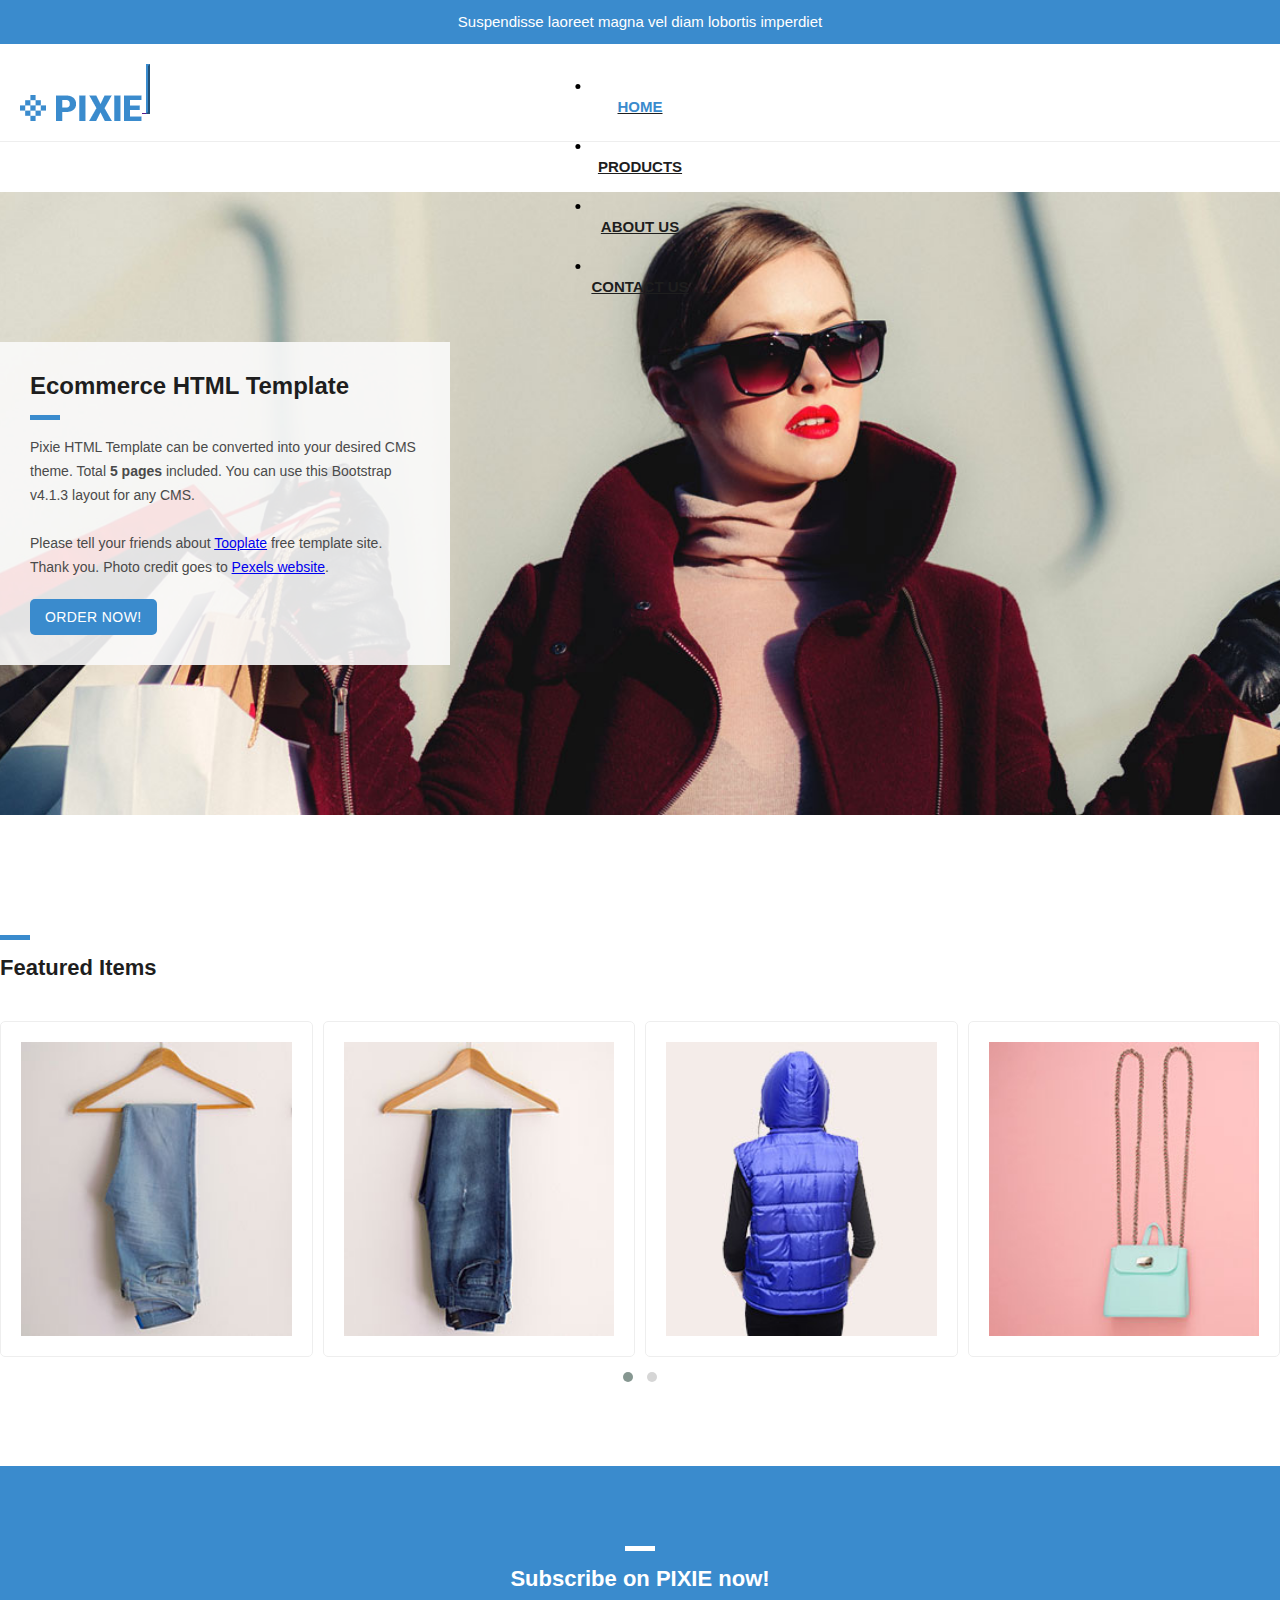
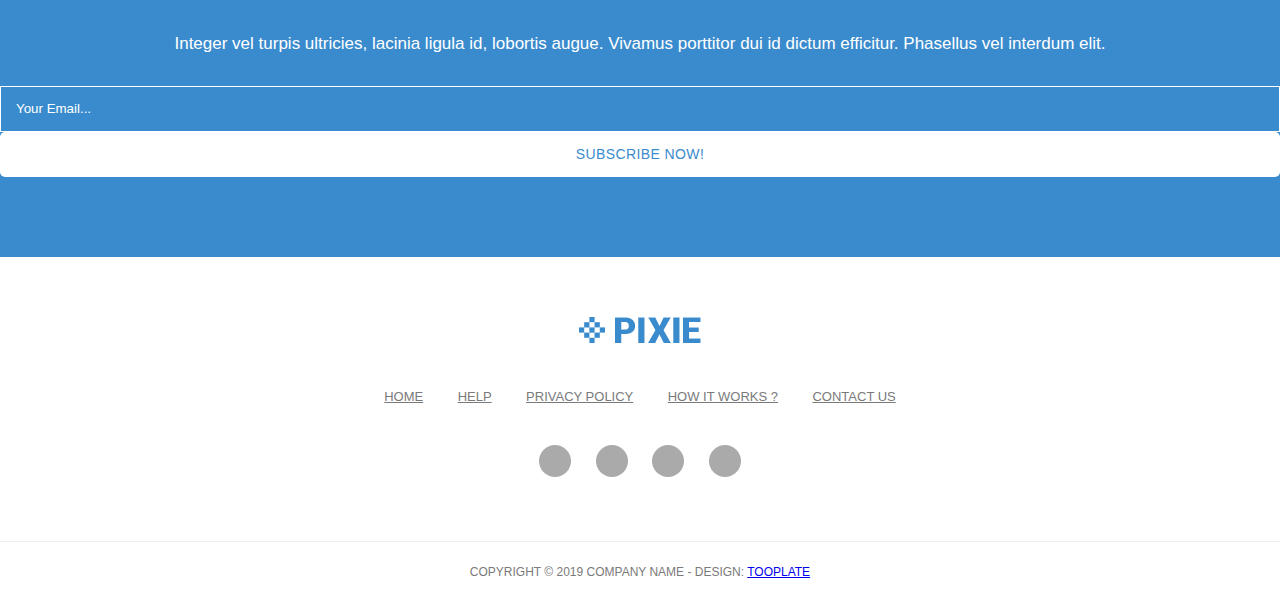
<file: index.html>
<!doctype html>
<html lang="en">
<head>
    <meta charset="UTF-8">
    <meta name="viewport"
          content="width=device-width, user-scalable=no, initial-scale=1.0, maximum-scale=1.0, minimum-scale=1.0">
    <meta http-equiv="X-UA-Compatible" content="ie=edge">
    <title>Pixie Free Website Template | Free CSS Templates | Free CSS</title>
    <link rel="stylesheet" href="https://cdn.jsdelivr.net/npm/bootstrap@4.6.0/dist/css/bootstrap.min.css"
          integrity="sha384-B0vP5xmATw1+K9KRQjQERJvTumQW0nPEzvF6L/Z6nronJ3oUOFUFpCjEUQouq2+l" crossorigin="anonymous">
    <link rel="stylesheet" href="Css/css.css">
    <link rel="stylesheet" href="https://cdnjs.cloudflare.com/ajax/libs/OwlCarousel2/2.3.4/assets/owl.carousel.min.css"
          integrity="sha512-tS3S5qG0BlhnQROyJXvNjeEM4UpMXHrQfTGmbQ1gKmelCxlSEBUaxhRBj/EFTzpbP4RVSrpEikbmdJobCvhE3g=="
          crossorigin="anonymous" referrerpolicy="no-referrer"/>
    <link rel="stylesheet"
          href="https://cdnjs.cloudflare.com/ajax/libs/OwlCarousel2/2.3.4/assets/owl.theme.default.min.css"
          integrity="sha512-sMXtMNL1zRzolHYKEujM2AqCLUR9F2C4/05cdbxjjLSRvMQIciEPCQZo++nk7go3BtSuK9kfa/s+a4f4i5pLkw=="
          crossorigin="anonymous" referrerpolicy="no-referrer"/>
    <link rel="stylesheet" href="https://pro.fontawesome.com/releases/v5.10.0/css/all.css"
          integrity="sha384-AYmEC3Yw5cVb3ZcuHtOA93w35dYTsvhLPVnYs9eStHfGJvOvKxVfELGroGkvsg+p" crossorigin="anonymous">
</head>
<body>
<div class="first-header">
    <div class="container">
        <div class="row">
            <div class="col-md-12">
                <p>Suspendisse laoreet magna vel diam lobortis imperdiet</p>
            </div>
        </div>
    </div>
</div>
<nav class="navbar nav1 navbar-expand-lg navbar-dark static-top">
    <div class="navbar container">
        <a href="" class="navbar-brand">
            <img class="img0" src="images/header-logo.png" alt="">
        </a>
        <button class="navbar-toggler nav-but" type="button" data-toggle="collapse" data-target="#navbarResponsive">
            <span class="navbar-toggler-icon"></span>
        </button>
        <div class="navbar navbar-collapse collapse" id="navbarResponsive">
            <ul class="navbar-nav mx-auto" style="width: 100%">
                <li class="nav-item">
                    <a href="" class="nav-link">
                        <p style="color:#3a8bcd " class="p">HOME</p>
                    </a>
                </li>
                <li class="nav-item">
                    <a href="Products.html" class="nav-link">
                        <p class="p">PRODUCTS</p>
                    </a>
                </li>
                <li class="nav-item">
                    <a href="" class="nav-link">
                        <p class="p">ABOUT US</p>
                    </a>
                </li>
                <li class="nav-item">
                    <a href="" class="nav-link">
                        <p class="p">CONTACT US</p>
                    </a>
                </li>
            </ul>
        </div>

    </div>
</nav>
<div class="big-banner">
    <div class="container">
        <div class="row">
            <div class="col-md-12">
                <div class="caption">
                    <h2>Ecommerce HTML Template</h2>
                    <div class="blue-line"></div>
                    <p>Pixie HTML Template can be converted into your desired CMS theme. Total <strong>5 pages</strong>
                        included. You can use this Bootstrap v4.1.3 layout for any CMS.
                        <br><br>Please tell your friends about <a rel="nofollow"
                                                                  href="https://www.facebook.com/tooplate/">Tooplate</a>
                        free template site. Thank you. Photo credit goes to <a rel="nofollow"
                                                                               href="https://www.pexels.com">Pexels
                            website</a>.</p>
                    <div class="main-button">
                        <a href="#">Order Now!</a>
                    </div>
                </div>
            </div>
        </div>
    </div>
</div>
<div class="feature">
    <div class="container">
        <div class="row">
            <div class="col-lg-12">
                <div class="head1">
                    <div class="blue-line"></div>
                    <h1>Featured Items</h1>
                </div>
            </div>
        </div>
        <div class="col-lg-12">
            <div class="owl-carousel owl-theme" style="overflow-x: hidden">
                <div class="item" style="max-width: unset !important;">
                    <img src="images/item-01.jpg" alt="">
                </div>
                <div class="item" style="max-width: unset !important;">
                    <img src="images/item-02.jpg" alt="">
                </div>
                <div class="item" style="max-width: unset !important;">
                    <img src="images/item-03.jpg" alt="">
                </div>
                <div class="item" style="max-width: unset !important;">
                    <img src="images/item-04.jpg" alt="">
                </div>
                <div class="item" style="max-width: unset !important;">
                    <img src="images/item-05.jpg" alt="">
                </div>
                <div class="item" style="max-width: unset !important;">
                    <img src="images/item-06.jpg" alt="">
                </div>
            </div>
        </div>
    </div>
</div>
<div class="form">
    <div class="container">
        <div class="row">
            <div class="col-md-12">
                <div class="heading">
                    <div class="blue-line"></div>
                    <h1>Subscribe on PIXIE now!</h1>
                </div>
            </div>
            <div class="col-md-8 offset-md-2">
                <div class="content">
                    <p>Integer vel turpis ultricies, lacinia ligula id, lobortis augue. Vivamus porttitor dui id dictum
                        efficitur. Phasellus vel interdum elit.</p>
                    <div class="container">
                        <form id="form" action="get">
                            <div class="row">
                                <div class="col-md-7">
                                    <input class="button" type="email" placeholder="Your Email..." required>
                                </div>
                                <div class="col-md-5">
                                    <input class="button1" type="submit" value="SUBSCRIBE NOW!">
                                </div>
                            </div>
                        </form>
                    </div>
                </div>
            </div>
        </div>
    </div>
</div>
<div class="footer">
    <div class="container">
        <div class="row">
            <div class="col-md-12">
                <div class="logo">
                    <img src="images/header-logo.png" alt="">
                </div>
            </div>
            <div class="col-md-12">
                <div class="footer-menu">
                    <ul>
                        <li><a href="#">Home</a></li>
                        <li><a href="#">Help</a></li>
                        <li><a href="#">Privacy Policy</a></li>
                        <li><a href="#">How It Works ?</a></li>
                        <li><a href="#">Contact Us</a></li>
                    </ul>
                </div>
            </div>
            <div class="col-md-12">
                <div class="social">
                    <ul>
                        <li>
                            <a href="#"><i class="fab fa-facebook-f"></i></a>
                        </li>
                        <li><a href="#"><i class="fab fa-twitter"></i></a>
                        </li>
                        <li><a href="#"><i class="fab fa-linkedin-in"></i></a>
                        </li>
                        <li><a href="#"><i class="fa fa-rss"></i></a>
                        </li>
                    </ul>
                </div>
            </div>
        </div>
    </div>
</div>
<div class="sub-footer">
    <div class="container">
        <div class="row">
            <div class="col-md-12">
                <div class="copyright-text">
                    <p>Copyright © 2019 Company Name
                        - Design: <a rel="nofollow" href="https://www.facebook.com/tooplate">Tooplate</a></p>
                </div>
            </div>
        </div>
    </div>
</div>
</body>
<script src="https://cdnjs.cloudflare.com/ajax/libs/jquery/3.6.0/jquery.min.js"
        integrity="sha512-894YE6QWD5I59HgZOGReFYm4dnWc1Qt5NtvYSaNcOP+u1T9qYdvdihz0PPSiiqn/+/3e7Jo4EaG7TubfWGUrMQ=="
        crossorigin="anonymous" referrerpolicy="no-referrer"></script>
<script src="https://cdn.jsdelivr.net/npm/bootstrap@4.6.0/dist/js/bootstrap.bundle.min.js"
        integrity="sha384-Piv4xVNRyMGpqkS2by6br4gNJ7DXjqk09RmUpJ8jgGtD7zP9yug3goQfGII0yAns"
        crossorigin="anonymous"></script>
<script src="https://cdnjs.cloudflare.com/ajax/libs/OwlCarousel2/2.3.4/owl.carousel.min.js"
        integrity="sha512-bPs7Ae6pVvhOSiIcyUClR7/q2OAsRiovw4vAkX+zJbw3ShAeeqezq50RIIcIURq7Oa20rW2n2q+fyXBNcU9lrw=="
        crossorigin="anonymous" referrerpolicy="no-referrer"></script>
<script>
    $('.owl-carousel').owlCarousel({
        loop: true,
        margin: 10,

        responsiveClass: true,
        responsive: {
            0: {
                items: 1,
                nav: false
            },
            600: {
                items: 3,
                nav: false
            },
            1000: {
                items: 4,
                nav: false,
                loop: false
            }
        }
    })
</script>
</html>
</file>
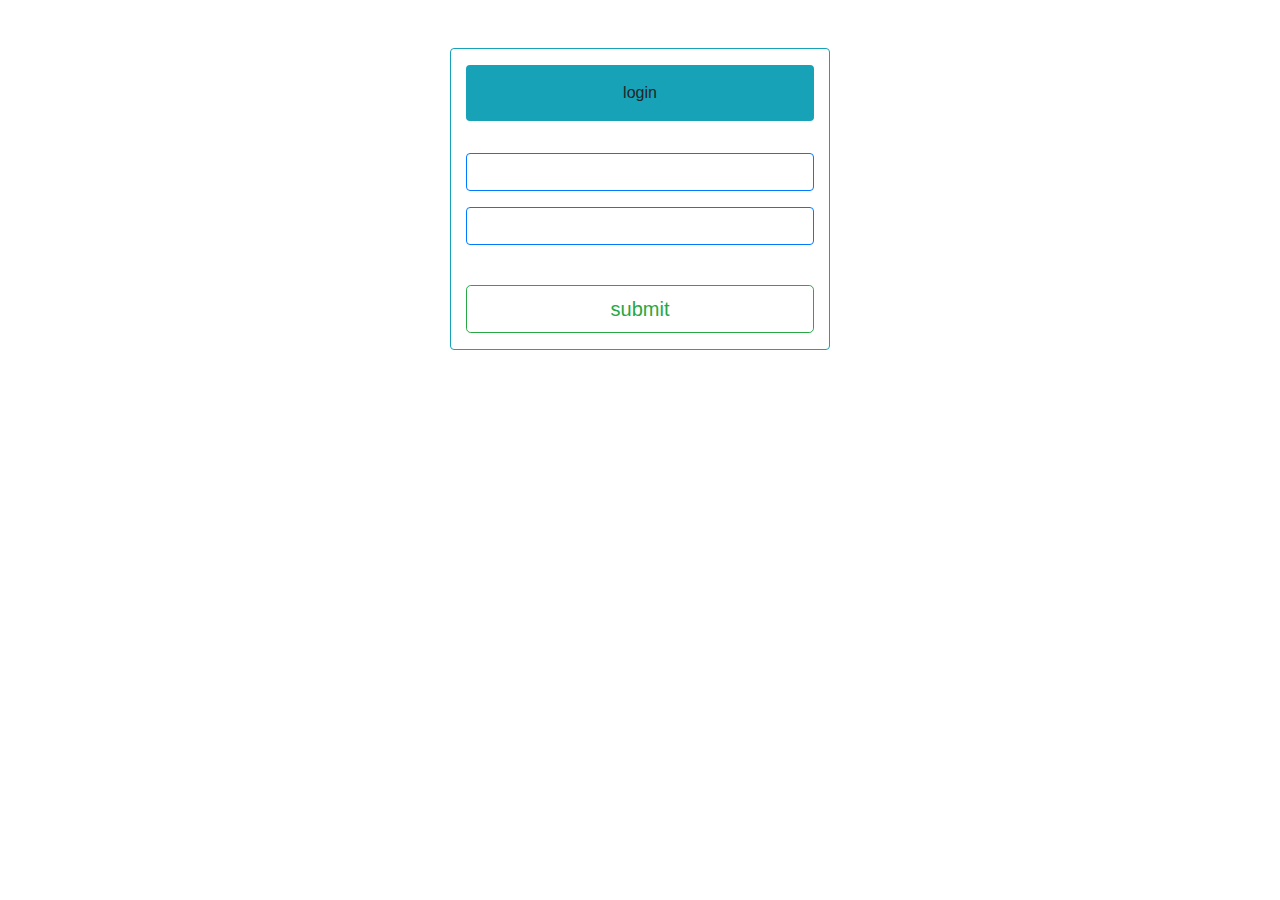
<file: pr-1.html>
<!DOCTYPE html>
<html lang="en">
<head>
    <meta charset="UTF-8">
    <title>sample</title>
    <link rel="stylesheet" href="https://maxcdn.bootstrapcdn.com/bootstrap/4.0.0/css/bootstrap.min.css"
          integrity="sha384-Gn5384xqQ1aoWXA+058RXPxPg6fy4IWvTNh0E263XmFcJlSAwiGgFAW/dAiS6JXm" crossorigin="anonymous">
    <link rel="stylesheet" href="https://pro.fontawesome.com/releases/v5.10.0/css/all.css" integrity="sha384-AYmEC3Yw5cVb3ZcuHtOA93w35dYTsvhLPVnYs9eStHfGJvOvKxVfELGroGkvsg+p" crossorigin="anonymous">
    <style>
        .eye{
            background-color: inherit;
            border: none;
            margin: unset;
            position: relative;
            top: -2rem;
            left: 5rem;
        }
         @media only screen and (min-width: 992px) {
          .eye{
              left: 7rem;
          }
         }
        @keyframes anime {
            from{opacity: 0;}
            to{opacity: 1;}
        }
        .tr{
            animation: anime 1s linear 0s ;
            animation-iteration-count: 1;
            animation-direction: alternate;
        }
    </style>

</head>
<body>
<div class="container form border-info">
    <div class="row mt-5">
        <div class="col-4 mx-auto rounded border border-info">
            <div class="row mt-3">
                <div class="col-12 mx-auto">
                    <p class="bg-info rounded text-center py-3 ">login</p>
                </div>
            </div>
            <div class="row mt-3 text-center ">
                <div class="mx-auto col-12"><input type="text" class="form-control border-primary text-dark text-center"></div>
            </div>
            <div class="row mt-3 text-center">
                <div class="col-xl-12 mx-auto col-12">
                    <input type="password" class="form-control border-primary  text-dark text-center pass">
                    <button id="eye-id" class="eye"><i class="fas fa-eye"></i></button>
                    <input hidden type="checkbox" id="checkPass">
                </div>
            </div>
            <div class="row my-3 text-center">
                <div class="mx-auto col-12">
                    <button class="btn btn-outline-success btn-lg btn-block" >submit</button>
                </div>
            </div>
        </div>

    </div>
</div>
</body>
<script src="https://code.jquery.com/jquery-3.6.0.js" integrity="sha256-H+K7U5CnXl1h5ywQfKtSj8PCmoN9aaq30gDh27Xc0jk="
        crossorigin="anonymous"></script>
<script>
   let a = 22
    function ds(value){
        let a = 'sdfkjasd';
        console.log(value);
    }

    ds(a);
   let users=[];
   users = {
       'alireza':'123',
       'ali':'1234',
       'mamad':'12345',
       'mamadreza':'123456',
   }
   let logins = 0;
    // let element = document.getElementById('btn');
    // element.innerHTML = 'منو بکن';
    $('#el-1').hide();
    $('#inp').keyup(function () {
        console.log($('#inp').val());
    });
    $('#btn-1').click(function () {
        let input_value = $('#inp').val();
        $('#el-1').html('<p class="p-color">' + input_value + '</p>');
        $('#el-1').show('slow');
    });
    $('#btn-2').click(function () {
        $('#el-1').hide('slow');
    });

    $('#eye-id').click(function (){
        let checkPass = document.getElementById('checkPass');
        console.log(checkPass.checked);
        if (checkPass.checked){
            $( "#checkPass" ).prop( "checked", false );
            $('#eye-id').html('<i class="fas fa-eye"></i>');
            $('.pass').attr('type', 'password');
        }else {
            $( "#checkPass" ).prop( "checked", true );
            $('#eye-id').html('<i class="fas fa-eye-slash"></i>');
            $('.pass').attr('type', 'text');
        }
        $('#eye-id').addClass('tr');
        setTimeout(function (){
            $('#eye-id').removeClass('tr');
        },1000);
    })
   let usernameOk = false;
   let passwordOk = false;
       let username = $('#').val();
       let password = $('#').val();
    for (let user in users){
      if (username === user){
          usernameOk  = true;
          if (users.user === password){
              passwordOk = true;
          }
      }
    }

</script>
</html>
</file>
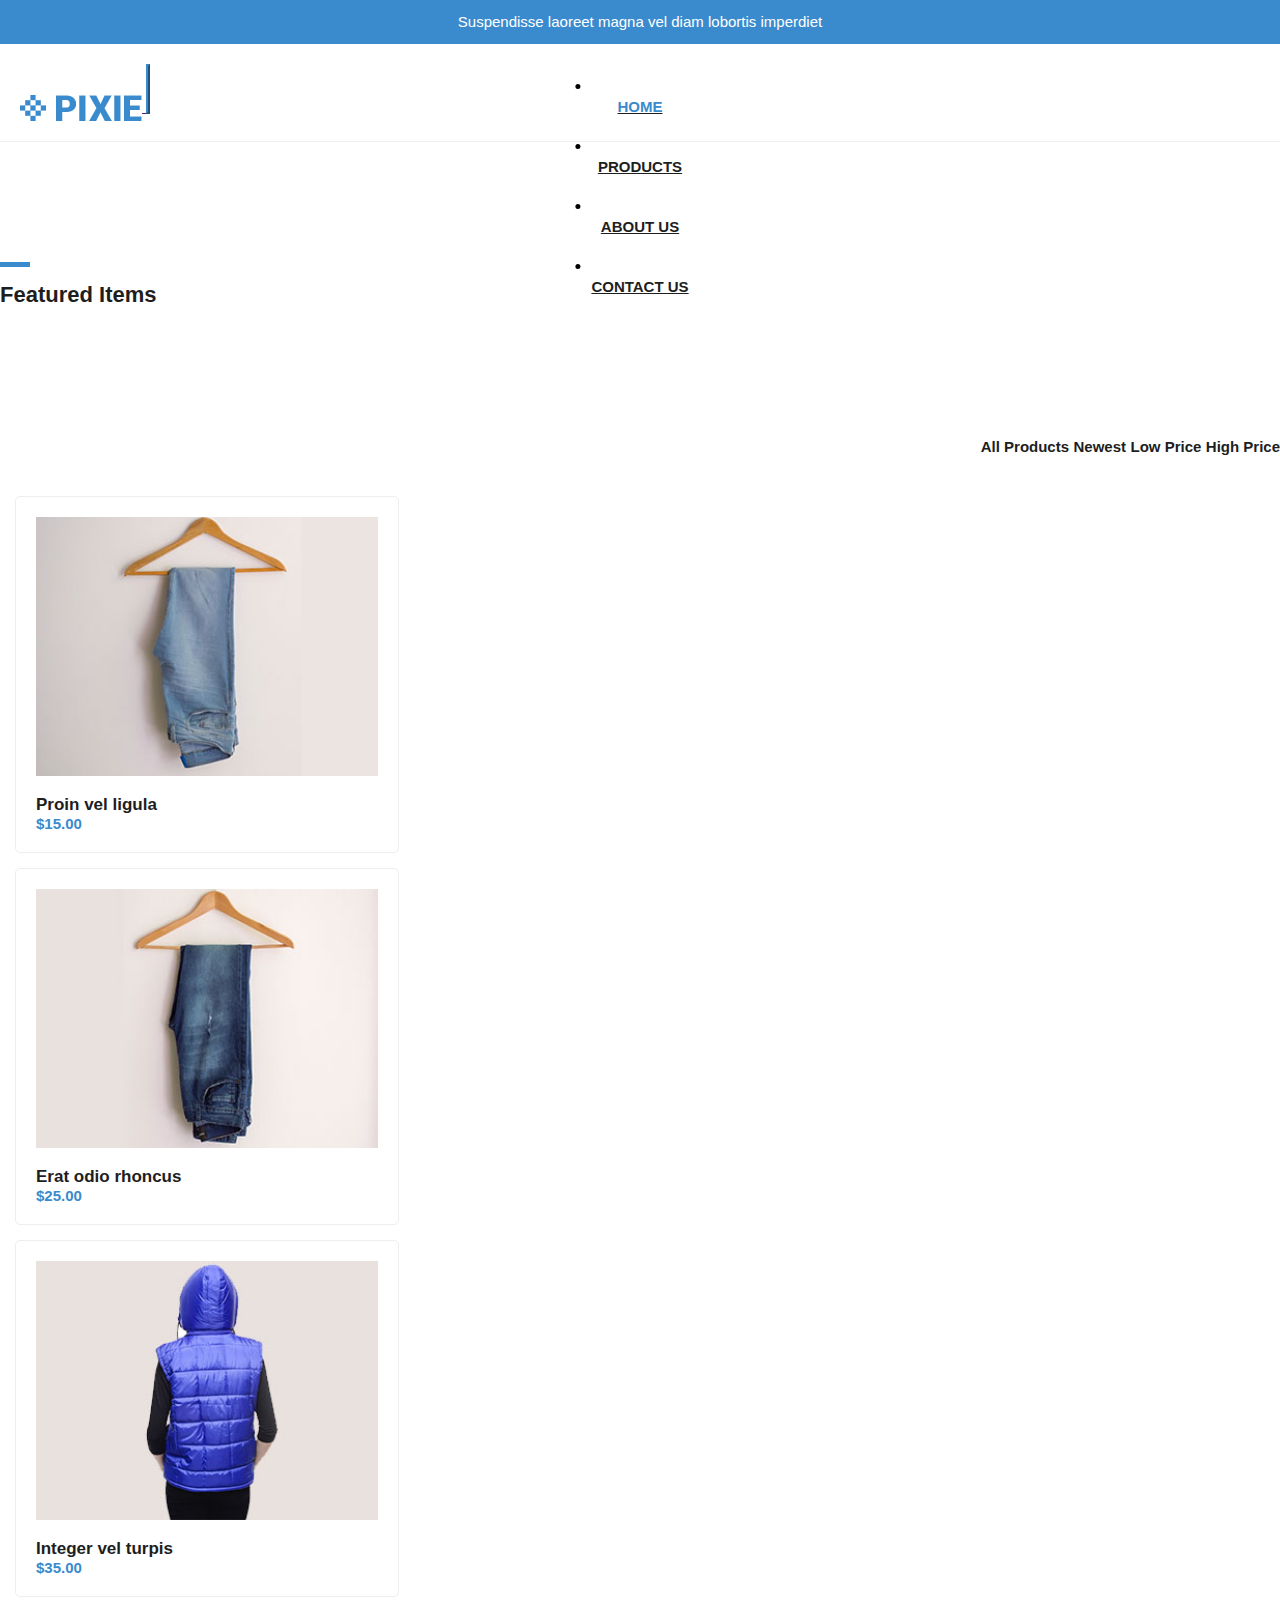
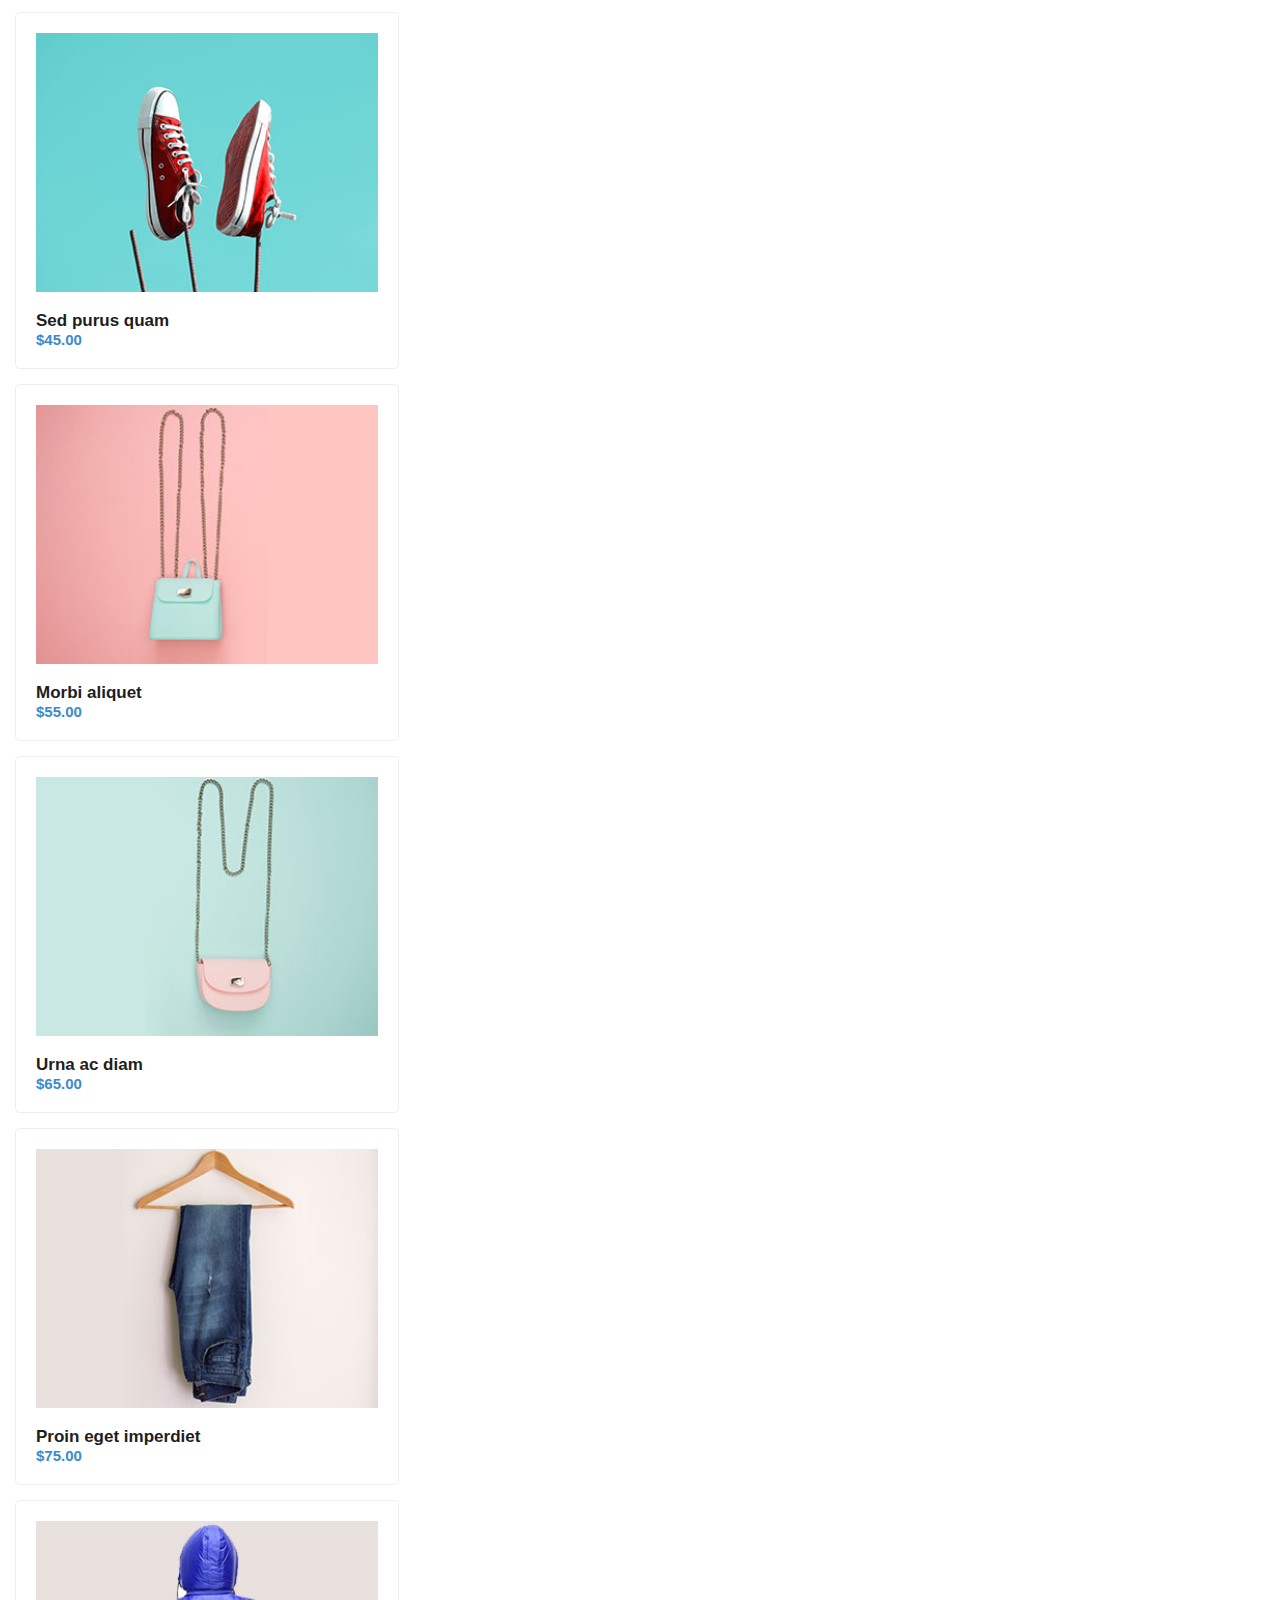
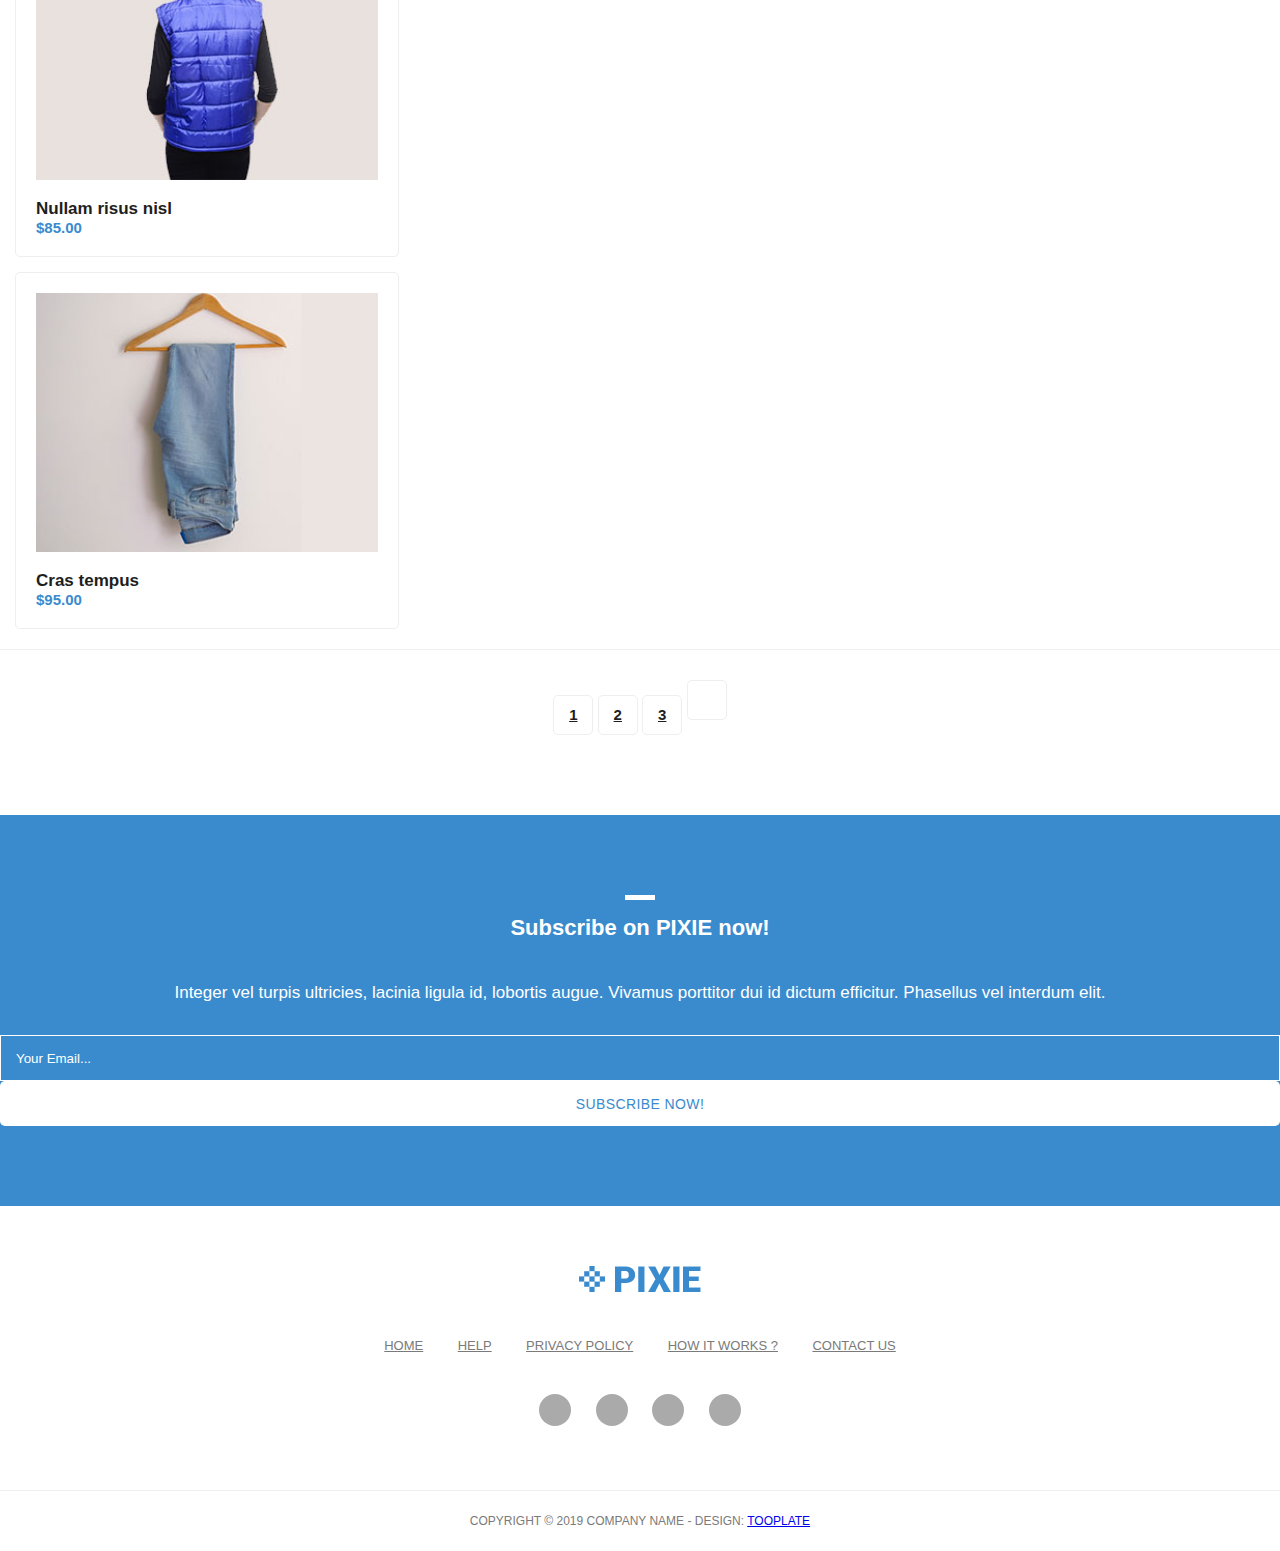
<file: Products.html>
<!doctype html>
<html lang="en">
<head>
    <meta charset="UTF-8">
    <meta name="viewport"
          content="width=device-width, user-scalable=no, initial-scale=1.0, maximum-scale=1.0, minimum-scale=1.0">
    <meta http-equiv="X-UA-Compatible" content="ie=edge">
    <title>Products</title>
    <link rel="stylesheet" href="https://cdn.jsdelivr.net/npm/bootstrap@4.6.0/dist/css/bootstrap.min.css"
          integrity="sha384-B0vP5xmATw1+K9KRQjQERJvTumQW0nPEzvF6L/Z6nronJ3oUOFUFpCjEUQouq2+l" crossorigin="anonymous">
    <link rel="stylesheet" href="Css/css.css">
    <link rel="stylesheet" href="https://pro.fontawesome.com/releases/v5.10.0/css/all.css"
          integrity="sha384-AYmEC3Yw5cVb3ZcuHtOA93w35dYTsvhLPVnYs9eStHfGJvOvKxVfELGroGkvsg+p" crossorigin="anonymous">
</head>
<body>
<div class="first-header f1">
    <div class="container">
        <div class="row">
            <div class="col-12">
                <p class="pp">Suspendisse laoreet magna vel diam lobortis imperdiet</p>
            </div>
        </div>
    </div>
</div>
<nav class="navbar nav1 navbar-expand-lg navbar-dark static-top">
    <div class="navbar container">
        <a href="" class="navbar-brand">
            <img class="img0" src="images/header-logo.png" alt="">
        </a>
        <button class="navbar-toggler nav-but" type="button" data-toggle="collapse" data-target="#navbarResponsive">
            <span class="navbar-toggler-icon"></span>
        </button>
        <div class="navbar navbar-collapse collapse" id="navbarResponsive">
            <ul class="navbar-nav mx-auto" style="width: 100%">
                <li class="nav-item">
                    <a href="" class="nav-link">
                        <p style="color:#3a8bcd " class="p">HOME</p>
                    </a>
                </li>
                <li class="nav-item">
                    <a href="Products.html" class="nav-link">
                        <p class="p">PRODUCTS</p>
                    </a>
                </li>
                <li class="nav-item">
                    <a href="" class="nav-link">
                        <p class="p">ABOUT US</p>
                    </a>
                </li>
                <li class="nav-item">
                    <a href="" class="nav-link">
                        <p class="p">CONTACT US</p>
                    </a>
                </li>
            </ul>
        </div>
    </div>
</nav>
<div class="feature">
    <div class="container">
        <div class="row">
            <div class="col-md-4">
                <div class="head1">
                    <div class="blue-line"></div>
                    <h1>Featured Items</h1>
                </div>
            </div>
            <div class="col-md-8">
                <div id="filters" class="button-group">
                    <button class="btn" data-filter="*">All Products</button>
                    <button class="btn" data-filter=".new">Newest</button>
                    <button class="btn" data-filter=".low">Low Price</button>
                    <button class="btn" data-filter=".high">High Price</button>
                </div>
            </div>
        </div>
    </div>
</div>
<div class="container box">
    <div class="row">
        <div class="item col-auto col-md-4">
            <div class="a">
                <div>
                    <img src="images/product-01.jpg" alt="">
                    <h4>Proin vel ligula</h4>
                    <h6>$15.00</h6>
                </div>
            </div>
        </div>
        <div class="item col-auto col-md-4">
            <div class="a">
                <div>
                    <img src="images/product-02.jpg" alt="">
                    <h4>Erat odio rhoncus</h4>
                    <h6>$25.00</h6>
                </div>
            </div>
        </div>
        <div class="item col-12 col-md-4 ">
            <div class="a">
                <div>
                    <img src="images/product-03.jpg" alt="">
                    <h4>Integer vel turpis</h4>
                    <h6>$35.00</h6>
                </div>
            </div>
        </div>
        <div class="item col-12 col-md-4">
            <div class="a">
                <div>
                    <img src="images/product-04.jpg" alt="">
                    <h4>Sed purus quam</h4>
                    <h6>$45.00</h6>
                </div>
            </div>
        </div>
        <div class="item col-12 col-md-4">
            <div class="a">
                <div>
                    <img src="images/product-05.jpg" alt="">
                    <h4>Morbi aliquet</h4>
                    <h6>$55.00</h6>
                </div>
            </div>
        </div>
        <div class="item col-12 col-md-4">
            <div class="a">
                <div>
                    <img src="images/product-06.jpg" alt="">
                    <h4>Urna ac diam</h4>
                    <h6>$65.00</h6>
                </div>
            </div>
        </div>
        <div class="item col-12 col-md-4">
            <div class="a">
                <div>
                    <img src="images/product-02.jpg" alt="">
                    <h4>Proin eget imperdiet</h4>
                    <h6>$75.00</h6>
                </div>
            </div>
        </div>
        <div class="item col-12 col-md-4">
            <div class="a">
                <div>
                    <img src="images/product-03.jpg" alt="">
                    <h4><h4>Nullam risus nisl</h4></h4>
                    <h6>$85.00</h6>
                </div>
            </div>
        </div>
        <div class="item col-12 col-md-4">
            <div class="a">
                <div>
                    <img src="images/product-01.jpg" alt="">
                    <h4>Cras tempus</h4>
                    <h6>$95.00</h6>
                </div>
            </div>
        </div>
    </div>
</div>
<div class="container list1">
    <div class="row">
        <div class="col-md-12">
            <ul>
                <li>
                    <a href="">1</a>
                </li>
                <li>
                    <a href="">2</a>
                </li>
                <li>
                    <a href="">3</a>
                </li>
                <li>
                    <a href=""><i class="fa fa-angle-right"></i></a>
                </li>
            </ul>
        </div>
    </div>
</div>
<div class="form">
    <div class="container">
        <div class="row">
            <div class="col-md-12">
                <div class="heading">
                    <div class="blue-line"></div>
                    <h1>Subscribe on PIXIE now!</h1>
                </div>
            </div>
            <div class="col-md-8 offset-md-2">
                <div class="content">
                    <p>Integer vel turpis ultricies, lacinia ligula id, lobortis augue. Vivamus porttitor dui id dictum
                        efficitur. Phasellus vel interdum elit.</p>
                    <div class="container">
                        <form id="form" action="get">
                            <div class="row">
                                <div class="col-md-7">
                                    <input class="button" type="email" placeholder="Your Email..." required>
                                </div>
                                <div class="col-md-5">
                                    <input class="button1" type="submit" value="SUBSCRIBE NOW!">
                                </div>
                            </div>
                        </form>
                    </div>
                </div>
            </div>
        </div>
    </div>
</div>
<div class="footer">
    <div class="container">
        <div class="row">
            <div class="col-md-12">
                <div class="logo">
                    <img src="images/header-logo.png" alt="">
                </div>
            </div>
            <div class="col-md-12">
                <div class="footer-menu">
                    <ul>
                        <li><a href="#">Home</a></li>
                        <li><a href="#">Help</a></li>
                        <li><a href="#">Privacy Policy</a></li>
                        <li><a href="#">How It Works ?</a></li>
                        <li><a href="#">Contact Us</a></li>
                    </ul>
                </div>
            </div>
            <div class="col-md-12">
                <div class="social">
                    <ul>
                        <li>
                            <a href="#"><i class="fab fa-facebook-f"></i></a>
                        </li>
                        <li><a href="#"><i class="fab fa-twitter"></i></a>
                        </li>
                        <li><a href="#"><i class="fab fa-linkedin-in"></i></a>
                        </li>
                        <li><a href="#"><i class="fa fa-rss"></i></a>
                        </li>
                    </ul>
                </div>
            </div>
        </div>
    </div>
</div>
<div class="sub-footer">
    <div class="container">
        <div class="row">
            <div class="col-md-12">
                <div class="copyright-text">
                    <p>Copyright © 2019 Company Name
                        - Design: <a rel="nofollow" href="https://www.facebook.com/tooplate">Tooplate</a></p>
                </div>
            </div>
        </div>
    </div>
</div>
</body>
<script src="https://cdnjs.cloudflare.com/ajax/libs/jquery/3.6.0/jquery.min.js"
        integrity="sha512-894YE6QWD5I59HgZOGReFYm4dnWc1Qt5NtvYSaNcOP+u1T9qYdvdihz0PPSiiqn/+/3e7Jo4EaG7TubfWGUrMQ=="
        crossorigin="anonymous" referrerpolicy="no-referrer"></script>
<script src="https://cdn.jsdelivr.net/npm/bootstrap@4.6.0/dist/js/bootstrap.bundle.min.js"
        integrity="sha384-Piv4xVNRyMGpqkS2by6br4gNJ7DXjqk09RmUpJ8jgGtD7zP9yug3goQfGII0yAns"
        crossorigin="anonymous"></script>
</html>
</file>
<file: Css/css.css>
* {
    padding: 0;
    margin: 0;
    box-sizing: border-box;
}

body {
    font-family: 'Roboto', sans-serif;
}

div.first-header {
    text-align: center;
    background-color: #3a8bcd;
}

.first-header p {
    color: #fff;
    font-size: 15px;
    padding: 10px 0;
    display: inline-block;
    margin-bottom: 0;
}

.img0 {
    vertical-align: middle;
    border-style: none;
}

.navbar .navbar-brand {
    text-align: center;
    width: 100%;
    position: relative;
}

#navbarResponsive {
    z-index: 999;
    position: absolute;
    left: 50%;
    top: 105px;
    transform: translateX(-50%);
}

#navbarResponsive ul li p {
    font-family: 'Roboto', sans-serif;
    font-size: 15px;
    font-weight: 700;
    color: #1e1e1e;
}

#navbarResponsive ul .active p {
    color: #3a8bcd;
}

#navbarResponsive ul li p {
    margin: 0 15px;
}

@media only screen and (max-width: 992px) {
    .navbar .navbar-brand {
        text-align: unset;
        padding-top: 25px;
        padding-bottom: 15px;
        width: auto;
    }
}

.navbar-dark .navbar-toggler {
    border-color: #3a8bcd;
    background-color: #3a8bcd;
    height: 50px;
    outline: none;
    margin-right: 0;
}

.navbar-dark .navbar-toggler-icon:after {
    content: '';
    color: #FFF;
    font-size: 22px;
    line-height: 30px;
}

.nav-but {
    margin-right: -1rem;
}

.p {
    color: #1e1e1e;
}

.navbar-dark .navbar-nav .nav-link {
    font-size: 15px;
    font-weight: 700;
    color: #1e1e1e;
    transition: all 0.5s;
    padding: 0.85rem;
}

.navbar-nav {
    text-align: center;
    width: 100%;
}

@media (max-width: 992px) {
    #navbarResponsive {
        z-index: 99999;
        position: absolute;
        top: 96px;
        width: 100%;
        text-align: center;
        background-color: rgba(250, 250, 250, 0.95);
        box-shadow: 0 10px 10px rgb(0 0 0 / 10%);
    }
}

@media (max-width: 992px) {
    .navbar-dark .navbar-nav .nav-item {
        border-bottom: 1px solid #eee;
    }
}

#navbarResponsive {
    z-index: 999;
    position: absolute;
    left: 50%;
    top: 105px;
    transform: translateX(-50%);
}

.big-banner {
    background-image: url("../images/banner-bg.jpg");
    margin-top: 50px;
    background-size: cover;
    background-repeat: no-repeat;
    padding: 150px 0;
    background-position: center center;
}

@media only screen and (max-width: 992px) {
    .big-banner {
        border-top: none;
        margin-top: 0;
    }
}

.big-banner .caption {
    background-color: rgba(250, 250, 250, 0.9);
    padding: 30px;
    max-width: 450px;
}

.big-banner .caption h2 {
    margin-top: 0;
    margin-bottom: 15px;
    font-size: 24px;
    font-weight: 700;
    color: #1e1e1e;
}

.big-banner .caption .blue-line {
    width: 30px;
    height: 5px;
    background-color: #3a8bcd;
}

.big-banner .caption p {
    margin-top: 15px;
    margin-bottom: 20px;
}

.main-button a {
    background-color: #3a8bcd;
    border-radius: 5px;
    padding: 10px 15px;
    display: inline-block;
    color: #fff;
    font-size: 14px;
    text-transform: uppercase;
    font-weight: 300;
    letter-spacing: 0.4px;
    text-decoration: none;
    transition: all 0.5s;
}

p {
    margin-bottom: 0;
    font-size: 14px;
    color: #4a4a4a;
    line-height: 24px;
}

.head1 {
    margin-top: 120px;
    margin-bottom: 40px;
}

.head1 h1 {
    font-family: 'Roboto', sans-serif;
    font-size: 22px;
    font-weight: 700;
    color: #1e1e1e;
    margin-top: 15px;
}

.blue-line {
    width: 30px;
    height: 5px;
    background-color: #3a8bcd;
}

.heading h1 {
    font-size: 22px;
    font-weight: 700;
    margin-top: 15px;
    color: #FFFFFF;
}

.heading {
    margin-bottom: 40px;
}

.form {
    background-color: #3a8bcd;
    padding: 80px 0;
    text-align: center;
    margin-top: 75px;

}

.heading .blue-line {
    background-color: #FFFFFF;
    margin-right: auto;
    margin-left: auto;
}

.form .content p {
    font-size: 17px;
    color: #fff;
    margin-bottom: 30px;
    line-height: 24px;
}

.button {
    width: 100%;
    height: 46px;
    border: 1px solid #fff;
    background-color: transparent;
    padding-left: 15px;
    color: #fff;
    outline: none;

}

.button::placeholder {
    color: #FFFFFF;
}

.button1 {
    width: 100%;
    height: 45px;
    cursor: pointer;
    background-color: #fff;
    outline: none;
    border-radius: 5px;
    padding: 10px 15px;
    display: inline-block;
    color: #3a8bcd;
    font-size: 14px;
    font-weight: 300;
    letter-spacing: 0.4px;
    text-decoration: none;
    transition: all 0.5s;
    box-shadow: none;
    border: none;
}

.button1::placeholder {
    color: #3a8bcd;
    text-align: center;
}

.footer {
    text-align: center;
}

.footer .logo img {
    max-width: 100%;
    margin-top: 60px;
    margin-bottom: 40px;
}

.footer-menu {
    margin-bottom: 40px;
}

.footer .footer-menu ul li {
    margin: 0 15px;
}

.footer ul li {
    list-style: none;
    display: inline-block;
}

.footer .footer-menu a {
    font-size: 13px;
    color: #7a7a7a;
    text-transform: uppercase;
    transition: all 0.5s;
}

.social {
    margin-bottom: 60px;
}

.social a {
    width: 32px;
    height: 32px;
    color: #fff;
    background-color: #aaa;
    text-align: center;
    display: inline-block;
    line-height: 33px;
    border-radius: 50%;
    font-size: 13px;
    transition: all 0.5s;
}

.social ul li {
    margin: 0 10px;
}

.sub-footer {
    border-top: 1px solid #eee;
    text-align: center;
}

.copyright-text {
    text-transform: uppercase;
}

.sub-footer p {
    font-size: 12px;
    color: #7a7a7a;
    line-height: 60px;
}

@media only screen and (min-width: 992px) {
    #navbarResponsive ul li p {
        margin: 0;
    }

    #navbarResponsive {
        position: absolute;
        padding: 25px 0;
        margin-top: -3.3rem;

    }

    .nav1 {
        border-bottom: 1px solid #eee;
        padding: 20px;
    }
}

.item {
    padding: 20px;
    background-color: white;
    border: 1px solid #eee;
    border-radius: 5px;
}

/*####################Products-Page start here.#######################*/
#filters {
    margin-top: 130px;
    margin-bottom: 40px;
    text-align: right;
}
#filters .btn{
    color: #1e1e1e;
    border: none;
    font-size: 15px;
    font-weight: 700;
    background-color: transparent;
}
.box .item{
    margin-right: 0;
}
@media only screen and (max-width: 480px){
    #filters{
        margin-top: 0;
    }
}
.item img{
    width: 100%;
}
.box .item{
    margin: 15px;
}
.item{
    max-width: 30%;
}
.item h4{
    font-size: 17px;
    font-weight: 700;
    color: #1e1e1e;
    margin-top: 15px;
}
.item h6{
    color: #3a8bcd;
    font-size: 15px;
    font-weight: 700;
    margin-bottom: 0px;
}
.list1{
    text-align: center;
    margin-top: 20px;
}
.list1 ul{
    text-align: center;
    border-top: 1px solid #eee;
    padding: 30px 0 0 0;
    margin: 0 0 80px 0;
}
.list1 ul li{
    list-style: none;
    display: inline-block;
}
.list1 ul li a{
    width: 40px;
    height: 40px;
    display: inline-block;
    text-align: center;
    line-height: 38px;
    border: 1px solid #eee;
    border-radius: 5px;
    font-weight: 700;
    color: #1e1e1e;
    font-size: 15px;
}
.list1 ul li a:hover{
    background-color: #3a8bcd;
}
@media only screen and (max-width: 480px){
    .item{
        max-width: unset;
    }
}
</file>
